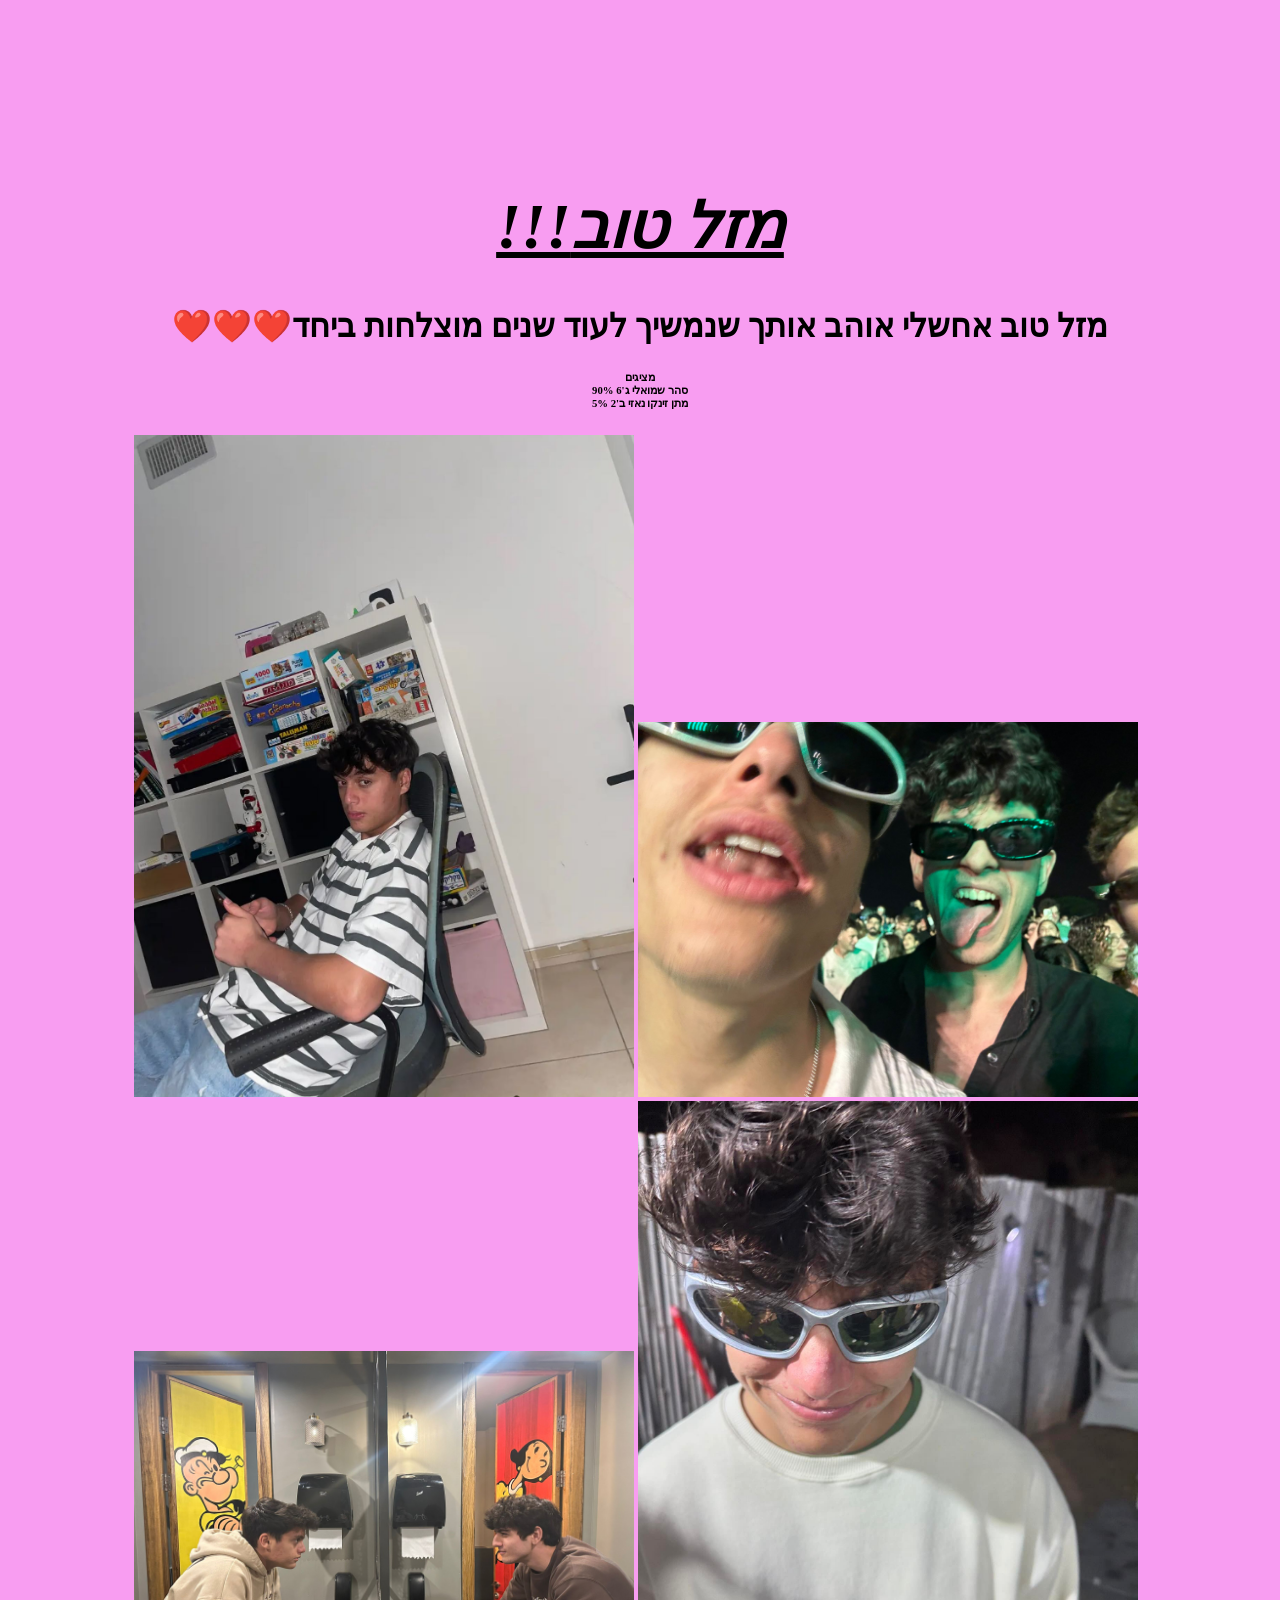
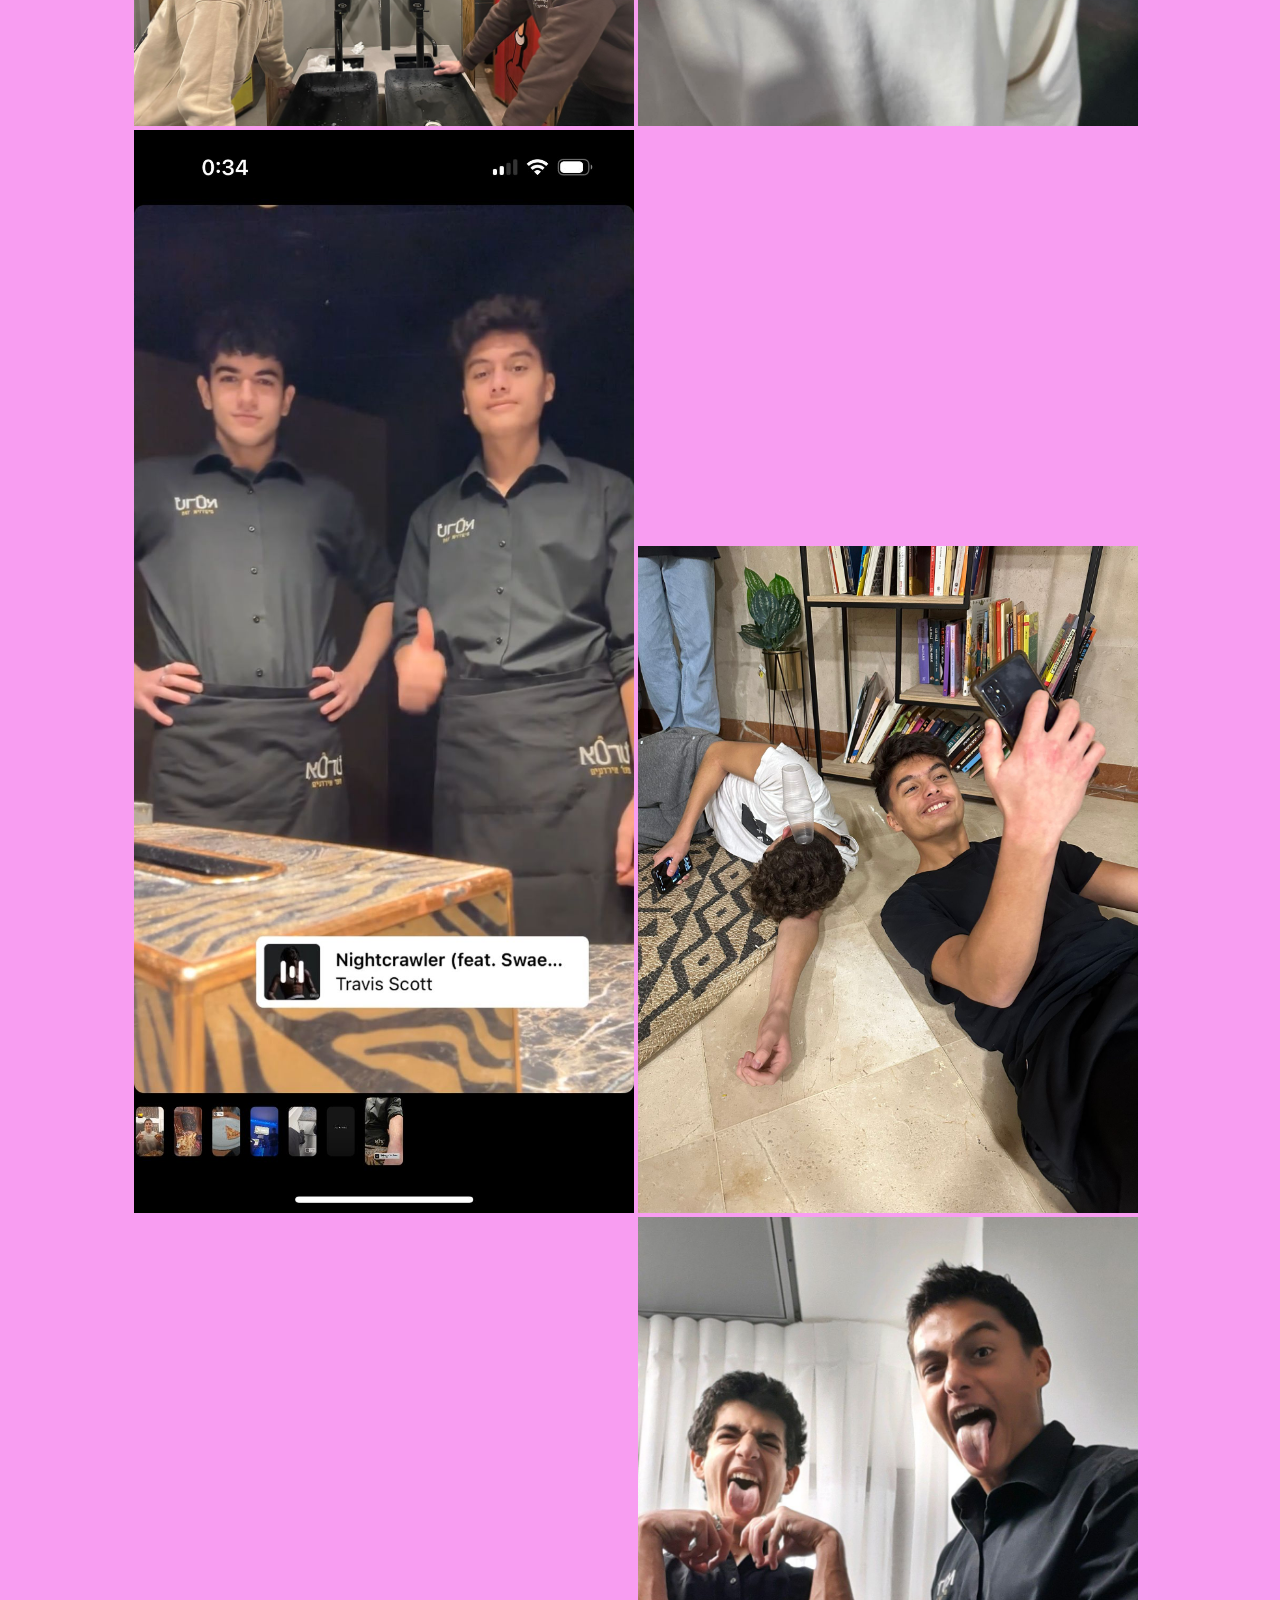
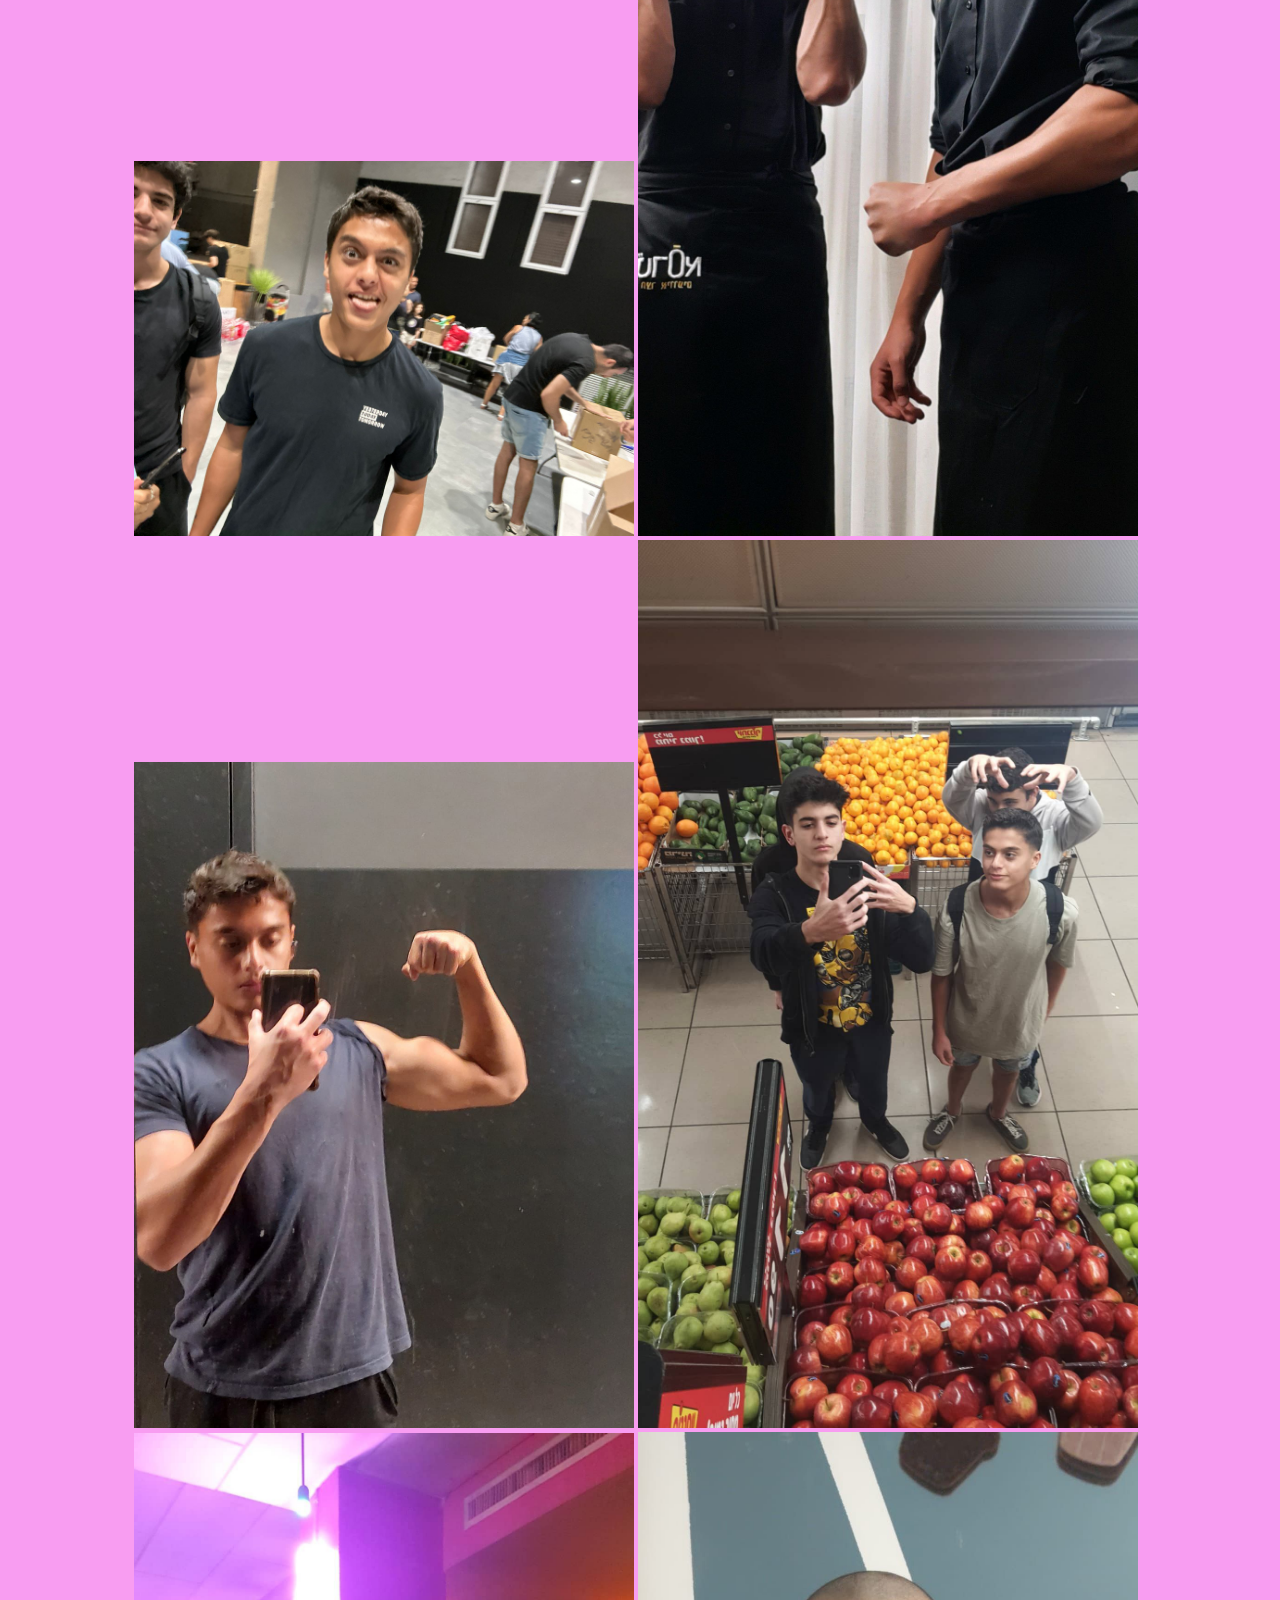
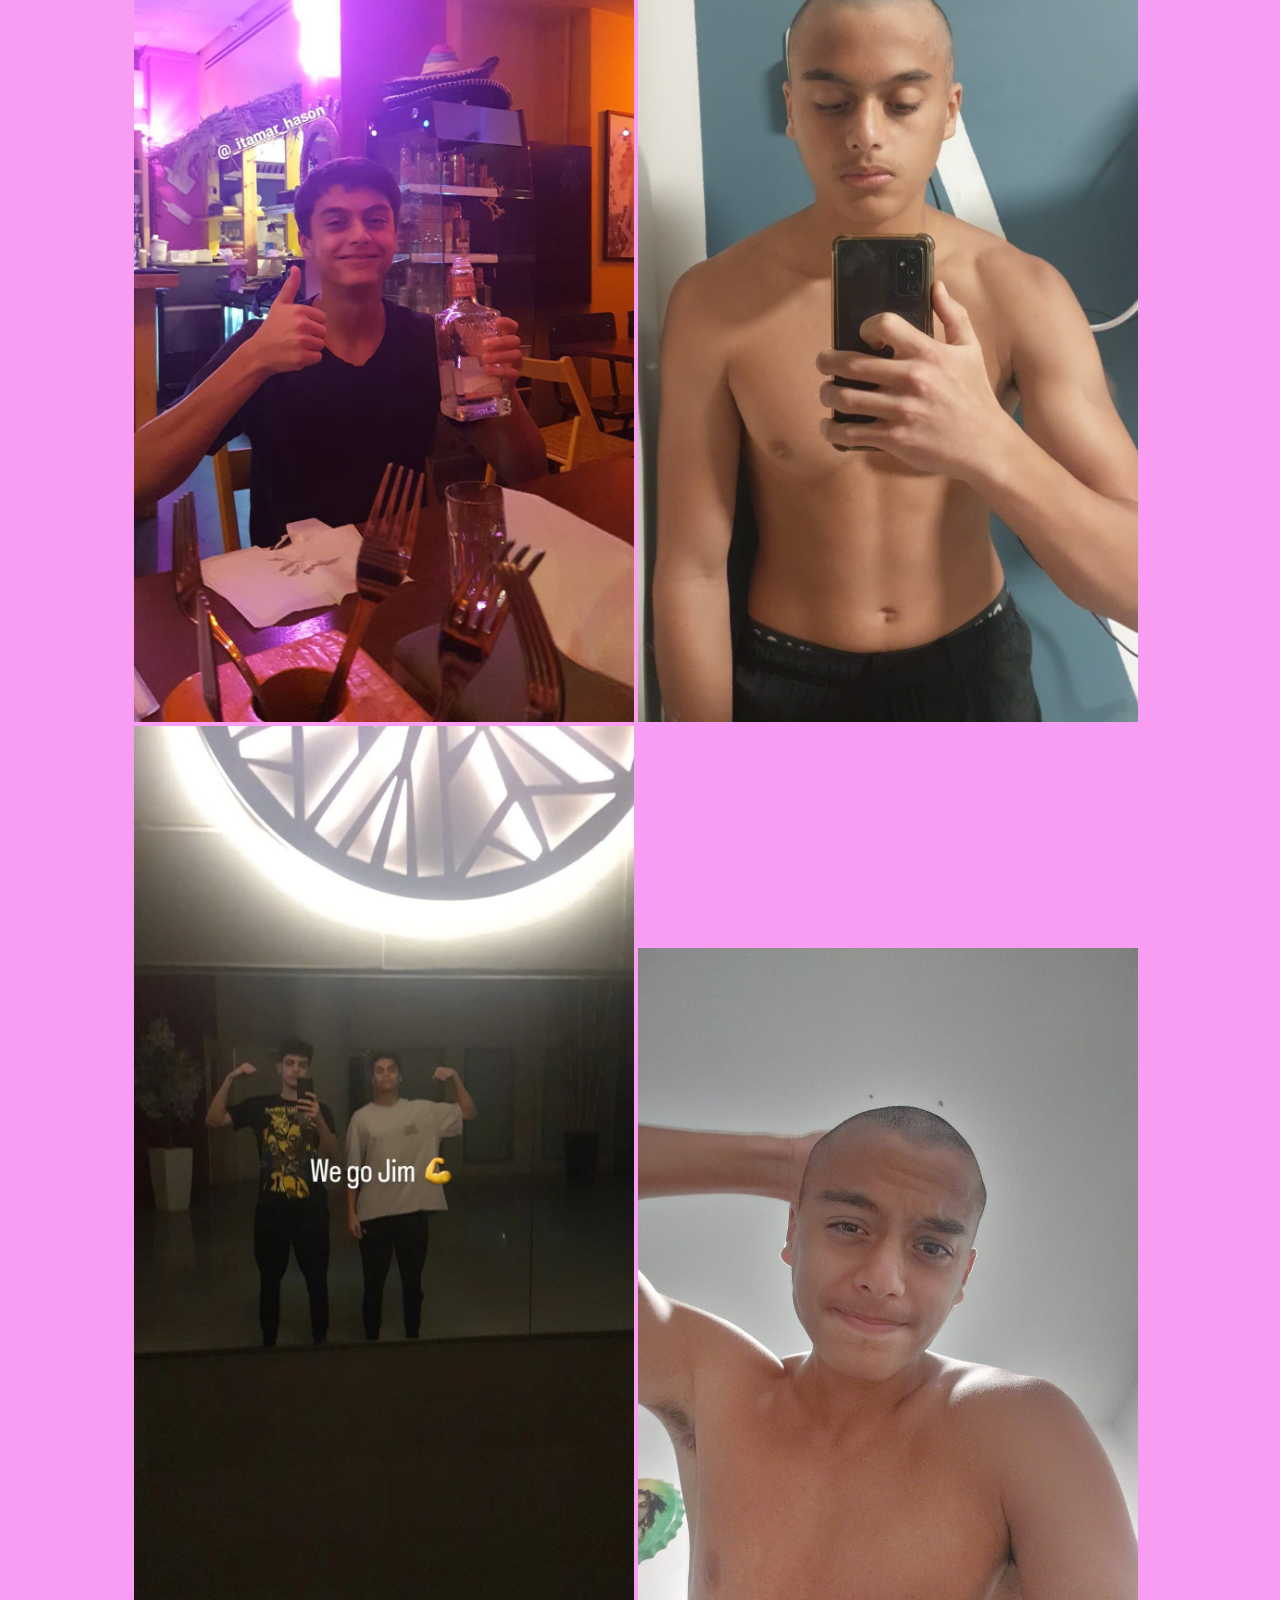
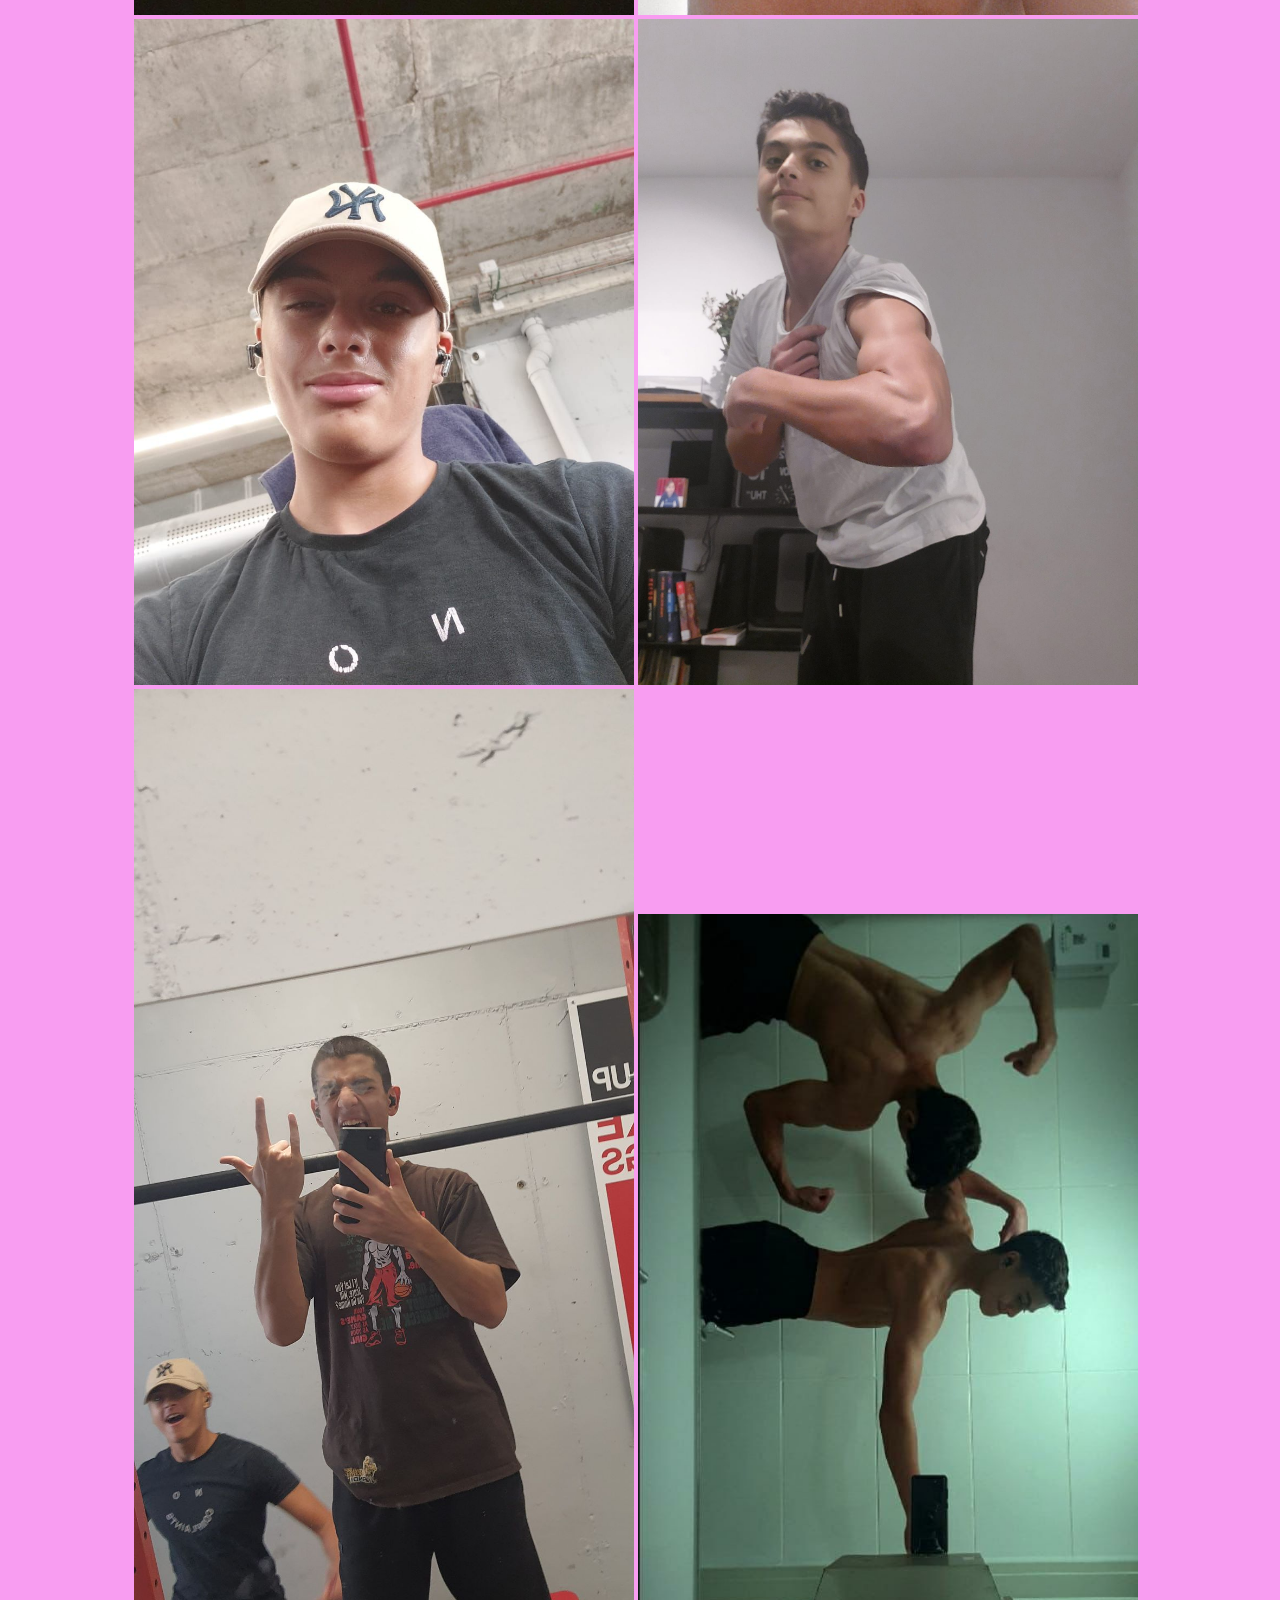
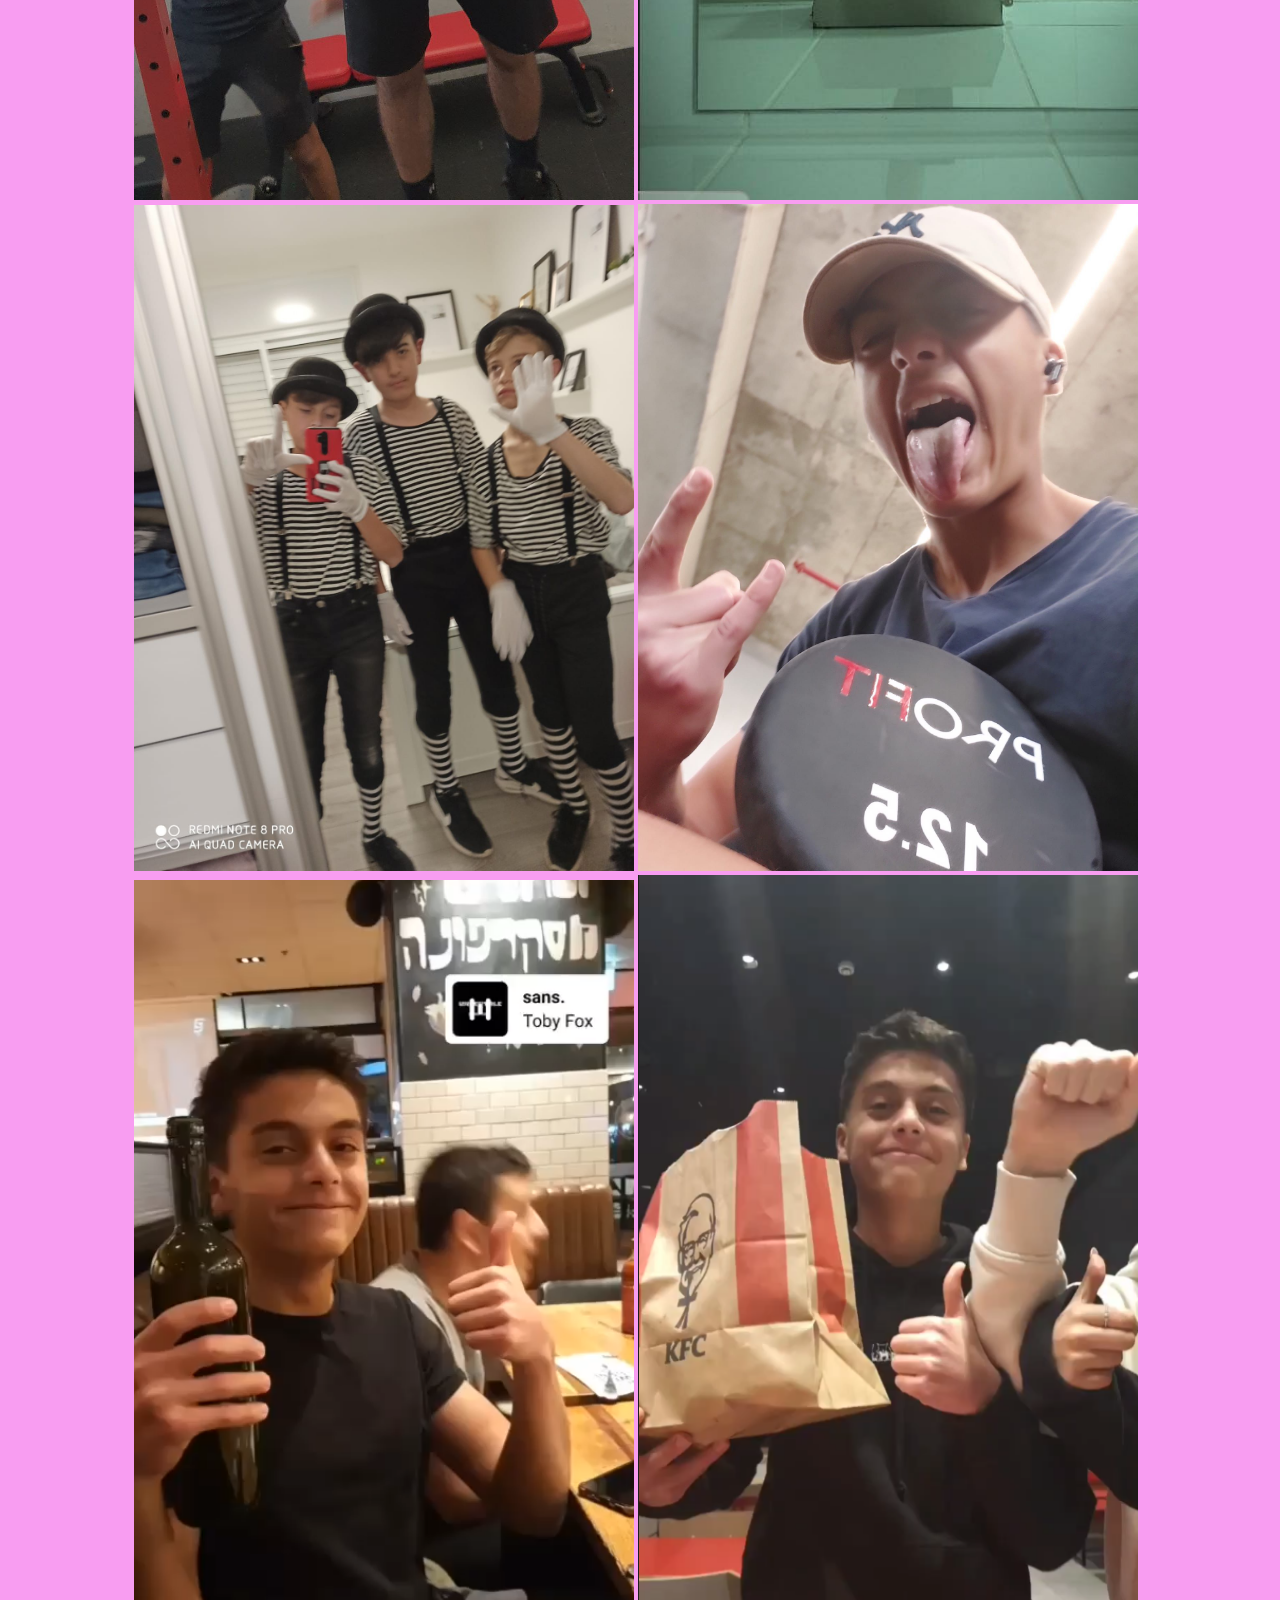
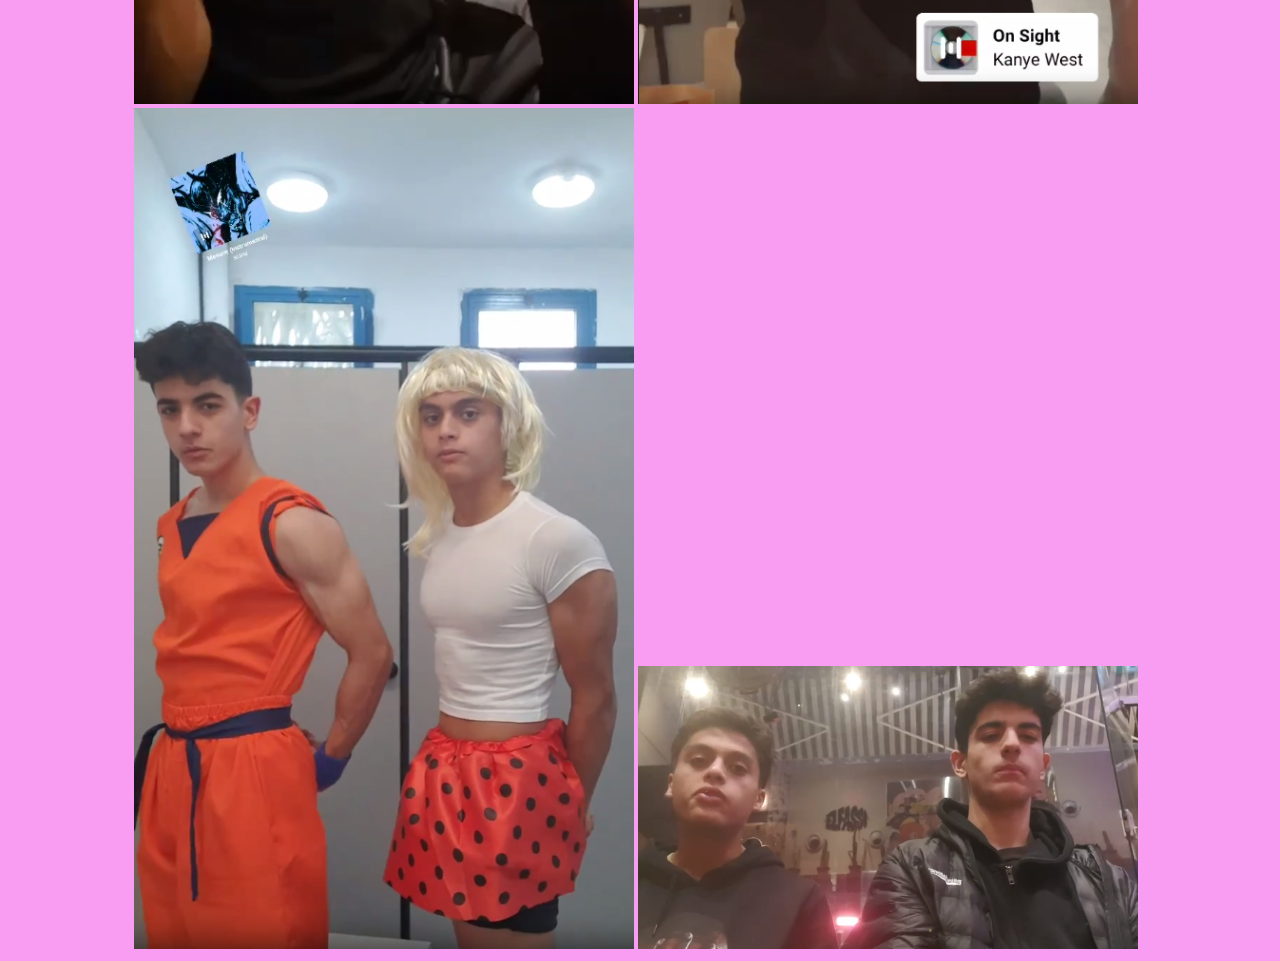
<file: רומיאו.html>
<!DOCTYPE html>
<html lang="en">
<head>
    <meta charset="UTF-8">
    <meta name="viewport" content="width=device-width, initial-scale=1.0">
    <title>איתמרמלדה</title>
    <link rel="stylesheet" href="/dawg.css" class="css">
</head>
<body>
<i><h1>!!!מזל טוב</h1></i>
<h2>❤️❤️❤️מזל טוב אחשלי אוהב אותך שנמשיך לעוד שנים מוצלחות ביחד</h2>
<h6>מציגים<br>סהר שמואלי ג'6 90%<br>מתן זינקו נאזי ב'2 5%</h6>
<div id="container">
<div class="img"><div class="s"><img src="/IMG-20240517-WA0005.jpg" width="500"><span class="date">24/4/2024</span><span class="text emoji">😍</span></div></div>
<div class="img"><div class="s"><img src="/IMG-20240517-WA0006.jpg" width="500"><span class="date">13/5/2024</span><span class="text">🤪אלה חפלה</span></div></div>
<div class="img"><div class="s"><img src="/IMG-20240517-WA0009.jpg" width="500"><span class="date">15/1/2024</span><span class="text">אני & טווין</span></div></div>
<div class="img"><div class="s"><img src="/IMG-20240517-WA0007.jpg" width="500"><span class="date">6/3/2024</span><span class="text emoji">😈</span></div></div>
<div class="img"><div class="s"><img src="/IMG-20240517-WA0010.jpg" width="500"><span class="date">13/12/2023</span><span class="text">music world</span></div></div>
<div class="img"><div class="s"><img src="/IMG-20240517-WA0011.jpg" width="500"><span class="date">9/12/2023</span><span class="text">קבל את עדי</span></div></div>
<div class="img"><div class="s"><img src="/IMG-20240517-WA0012.jpg" width="500"><span class="date">8/10/2023</span><span class="text">אוקטובר 7 - ...224 ימים</span></div></div>
<div class="img"><div class="s"><img src="/IMG-20240517-WA0013.jpg" width="500"><span class="date">3/10/2023</span><span class="text">music world? מה זה</span></div></div>
<div class="img"><div class="s"><img src="/IMG-20240517-WA0014.jpg" width="500"><span class="date">?/??/2023</span><span class="text emoji">💪🏿</span></div></div>
<div class="img"><div class="s"><img src="/IMG-20240517-WA0015.jpg" width="500"><span class="date">15/1/2023</span><span class="text">וויב</span></div></div>
<div class="img"><div class="s"><img src="/IMG-20240517-WA0016.jpg" width="500"><span class="date">14/11/2022</span><span class="text">סומבררו🌯</span></div></div>
<div class="img"><div class="s"><img src="/IMG-20240517-WA0017.jpg" width="500"><span class="date">19/6/2023</span><span class="text">איזה טמבל</span></div></div>
<div class="img"><div class="s"><img src="/IMG-20240517-WA0018.jpg" width="500"><span class="date">4/3/2023</span><span class="text">we go Jim💪</span></div></div>
<div class="img"><div class="s"><img src="/IMG-20240517-WA0019.jpg" width="500"><span class="date">19/6/2023</span><span class="text emoji">🥚</span></div></div>
<div class="img"><div class="s"><img src="/IMG-20240517-WA0020.jpg" width="500"><span class="date">22/6/2023</span><span class="text">prime</span></div></div>
<div class="img"><div class="s"><img src="/IMG-20240517-WA0021.jpg" width="500"><span class="date">?/??/2023</span><span class="text">חתיך של אמא</span></div></div>
<div class="img"><div class="s"><img src="/IMG-20240517-WA0022.jpg" width="500"><span class="date">28/6/2023</span><span class="text emoji">⚡⚡😈💪</span></div></div>
<div class="img"><div class="s"><img src="/IMG-20240517-WA0023.jpg" width="500"><span class="date">29/3/2023</span><span class="text emoji">🥲</span></div></div>
<div class="img"><div class="s"><img src="/IMG-20240517-WA0024.jpg" width="500"><span class="date">8/3/2020</span><span class="text emoji">🤡</span></div></div>
<div class="img"><div class="s"><img src="/IMG-20240517-WA0025.jpg" width="500"><span class="date">22/6/2023</span><span class="text emoji">🤟👅🤟</span></div></div>
<div class="img"><div class="s"><img src="/Screenshot 2024-05-17 212244.png" width="500"><span class="date">13/2/2023</span><span class="text">🍷</span></div></div>
<div class="img"><div class="s"><img src="/Screenshot 2024-05-17 212317.png" width="500"><span class="date">15/2/2023</span><span class="text emoji">👍🏿🍗🍉</span></div></div>
<div class="img"><div class="s"><img src="/Screenshot 2024-05-17 212400.png" width="500"><span class="date">5/3/2023</span><span class="text emoji">🤡🐞</span></div></div>
<div class="img"><div class="s"><img src="/Screenshot 2024-05-17 212436.png" width="500"><span class="date">6/2/2023</span><span class="text">חתיכוס</span></div></div>
</div>
</body>
</html>
</file>
<file: dawg.css>
* {
    -webkit-user-select: none; /* Safari */        
-moz-user-select: none; /* Firefox */
-ms-user-select: none; /* IE10+/Edge */
user-select: none; /* Standard */
}

h1{
    text-align: center;
    margin-top:5cm;
    font-size: 4rem;
    text-decoration: underline;
}
h2{
    text-align: center;
    font-size: 2rem;
}
h6 {
    text-align: center;
}
body{
    background-color: #f89df1;
}
#container{
    margin-left: 10%;
}

.img {
    display: inline-block;
}

.img .s {
    transition: transform .5s cubic-bezier(0.19, 1, 0.22, 1);
}

.img:hover .s {
    transform: scale(1.3);
    display: flex;
    flex-direction: column;
}

span {
    display: none;
    z-index: 2;
}

.text {
    font-family: 'Courier New', Courier, monospace;
    color: rgb(78, 78, 78);
    font-size: 1.3rem;
    text-align: center;
    margin-top: 20px;
}

.date {
    text-align: left;
    font-style: italic;
    margin-top: 20px;
}

.emoji {
    font-size: 3rem;
}

.img:hover span {
    display: inline;
}

.img:hover img {
    z-index: 2;
}

img {
    position: relative;
    z-index: -1;
}

.s::before {
    content: '';
    position: absolute; 
    top: 50%;
    left: 50%;
    transition: all .5s cubic-bezier(0.075, 0.82, 0.165, 1);
    background-color: white;
    width: 0;
    height: 0;
    border-radius: 4%;
    z-index: -1;
}

.img:hover .s::before {
    top: -30px;
    left: -30px;
    width: 115%;
    height: calc(100% + 100px);
    z-index: 1;
    box-shadow: 10px 10px 100px 10px black;
}
</file>
